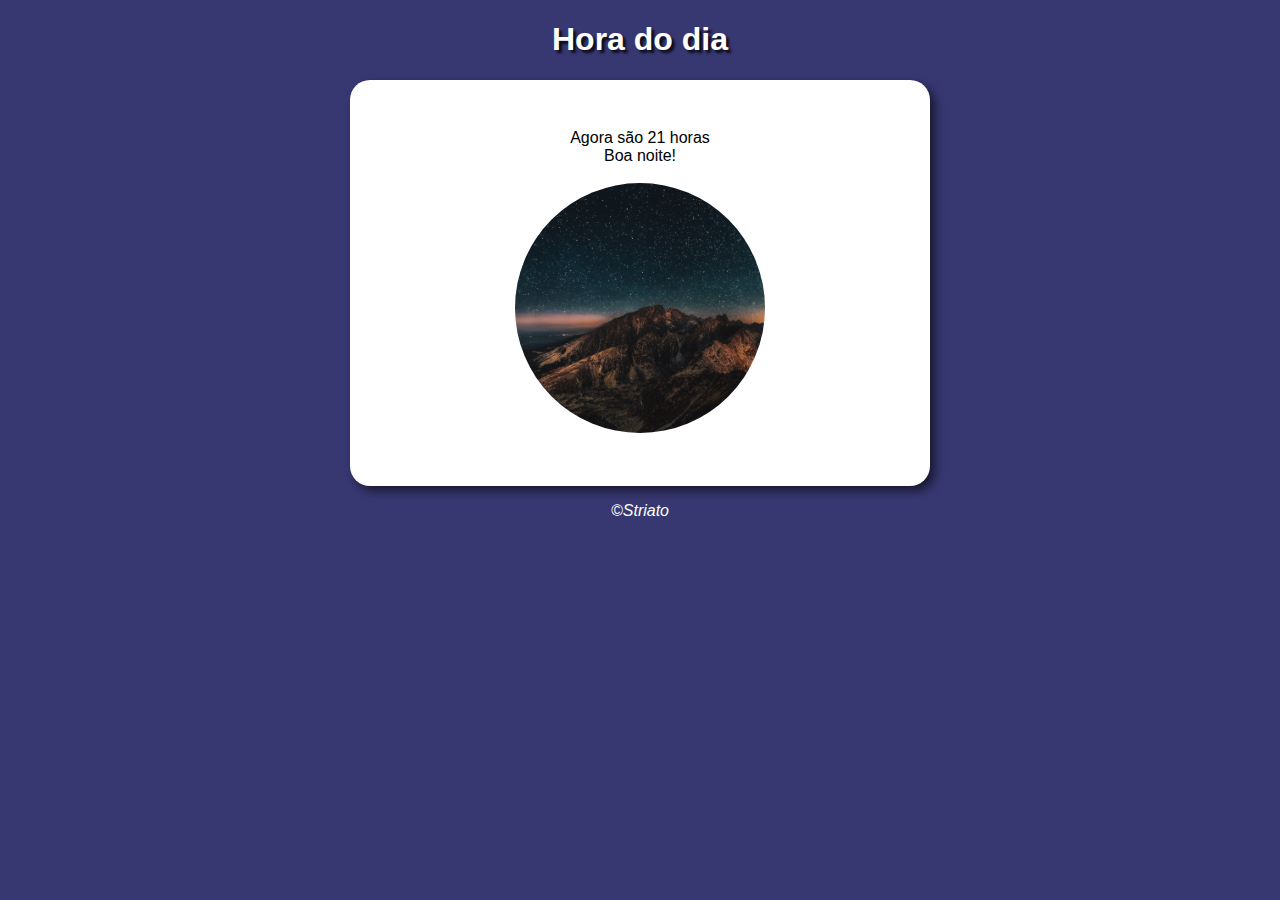
<file: index.html>
<!DOCTYPE html>
<html lang="pt-br">
<head>
    <meta charset="UTF-8">
    <meta name="viewport" content="width=device-width, initial-scale=1.0">
    <title>Hora</title>
    <link rel="stylesheet" href="style.css">
</head>
<body onload="carregar()">
    <header>
        <h1>Hora do dia</h1>
    </header>

    <section>
        <div id="msg">
            aqui
        </div>
        <div id="foto">
            <img id="imagem" src="manha.jpg" alt="foto dia">
        </div>
    </section>

    <footer><p>&copy;Striato</p></footer>

    <script src="script.js"></script>
</body>
</html>
</file>
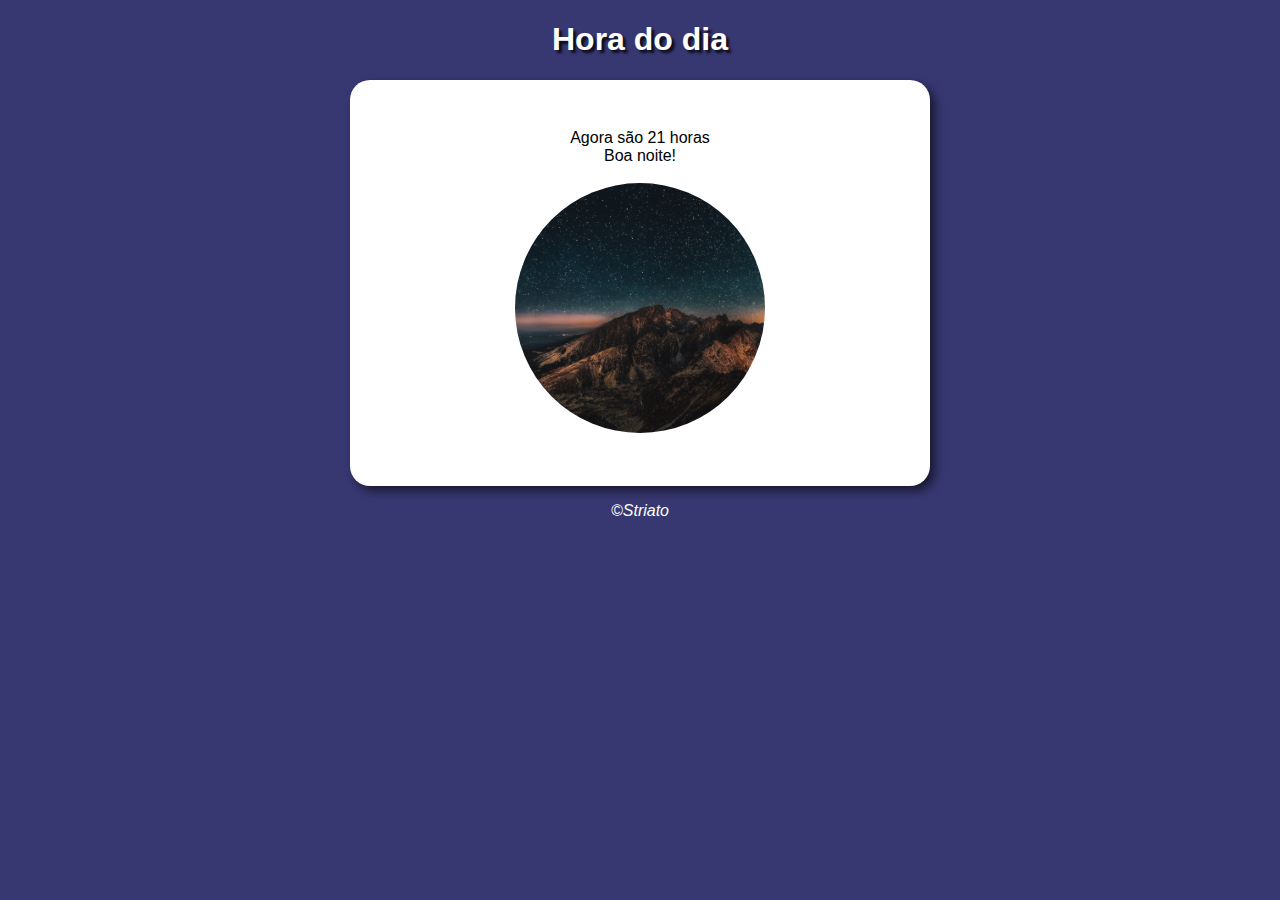
<file: site.html>
<!DOCTYPE html>
<html lang="pt-br">
<head>
    <meta charset="UTF-8">
    <meta name="viewport" content="width=device-width, initial-scale=1.0">
    <title>Hora</title>
    <link rel="stylesheet" href="style.css">
</head>
<body onload="carregar()">
    <header>
        <h1>Hora do dia</h1>
    </header>

    <section>
        <div id="msg">
            aqui
        </div>
        <div id="foto">
            <img id="imagem" src="manha.jpg" alt="foto dia">
        </div>
    </section>

    <footer><p>&copy;Striato</p></footer>

    <script src="script.js"></script>
</body>
</html>
</file>
<file: style.css>
body { 
    background-color: rgb(55, 55, 114);
    font-family: Arial, Helvetica, sans-serif;

}
header {  
    color: white;
    text-align: center;
    text-shadow: 3px 3px 2.5px rgba(0, 0, 0, 0.795);
}
section { 
    background-color: white;
    border-radius: 20px;
    padding: 40px;
    width: 500px;
    margin: auto;
    box-shadow: 5px 5px 10px rgba(0, 0, 0, 0.568);
    text-align: center;
}

footer { 
    color: white;
    text-align: center;
    font-style: italic;
}
div { 
    padding: 9px;
    text-align: center;
}
#imagem { 
    width: 250px;
    height: 250px;
    border-radius: 50%;
}
</file>
